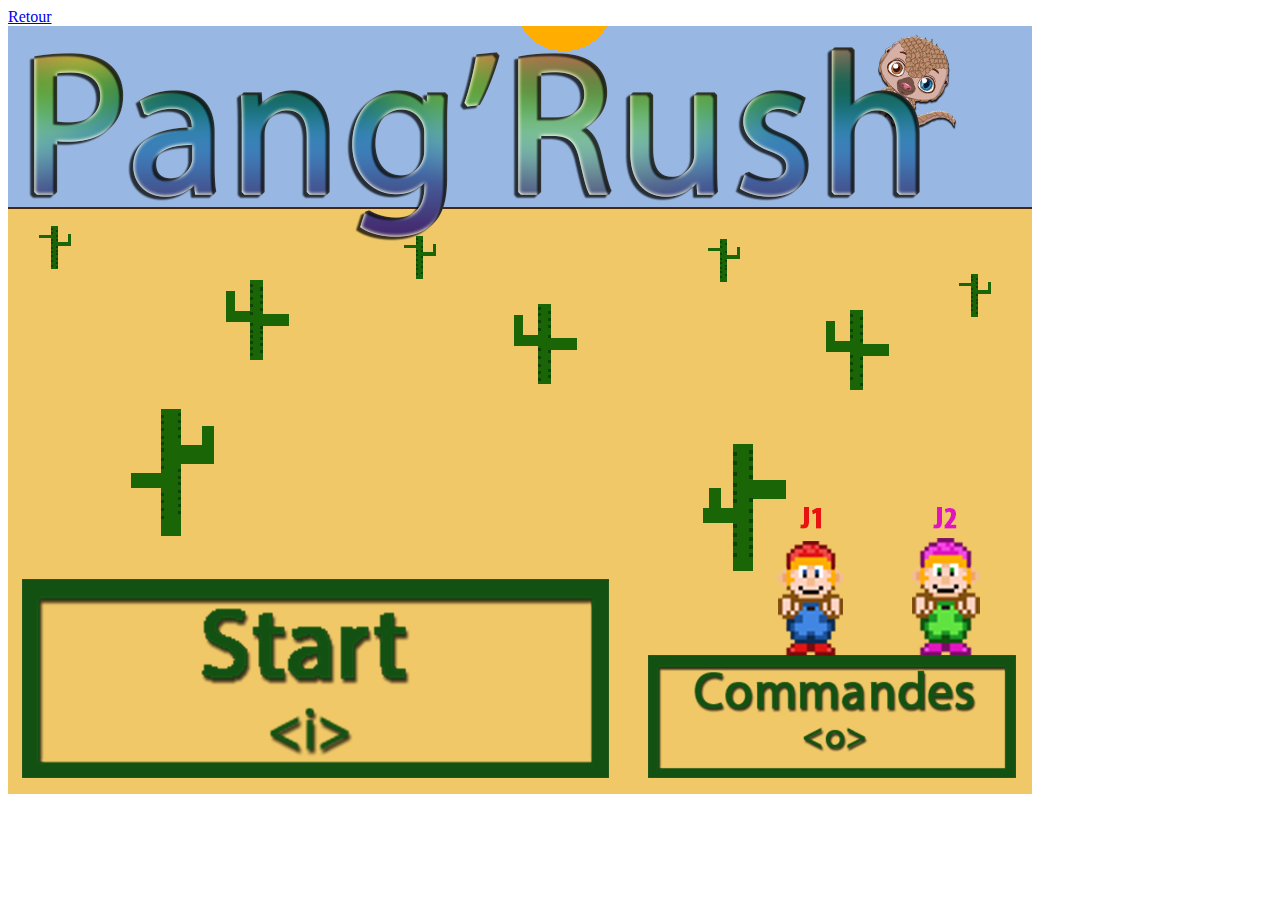
<file: index.html>
﻿<!DOCTYPE html> 
<html lang="fr"> 
<head> 
  <meta charset="utf-8"> 
  <title>Jeu des Pangolins</title> 
  <link rel="stylesheet" href="css/style.css"> 
  <script src="lib/phaser.min.js"></script> 
</head> 
<body> 
  <div><a href="https://malojsp.github.io/MaloneSite/">Retour</a></div>
<div id='content'></div> 
</body> 
<script src="javascript/menu.js"></script> 
</html>
</file>
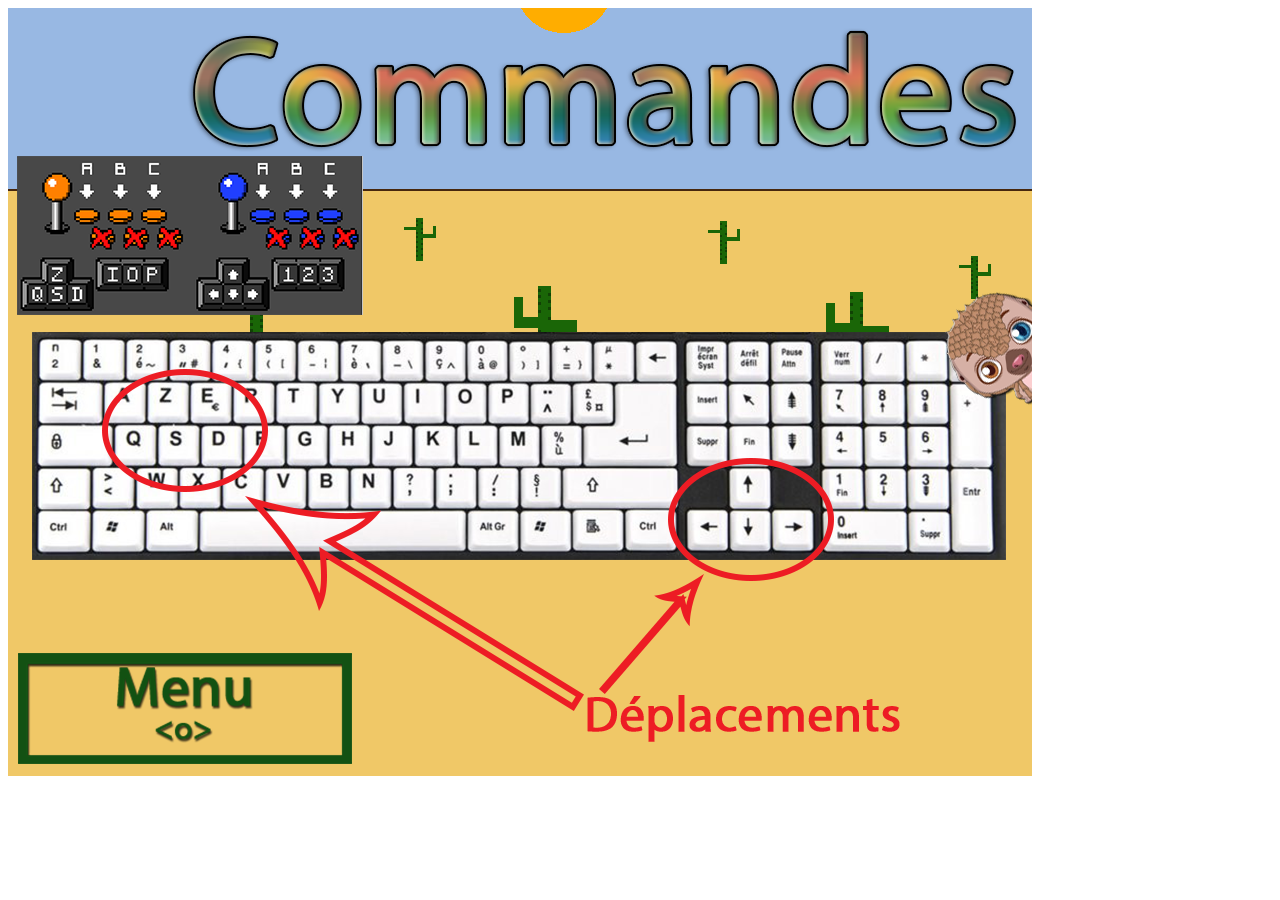
<file: commandes.html>
<!DOCTYPE html> 
<html lang="fr"> 
<head> 
  <meta charset="utf-8"> 
  <title>Jeu des Pangolins</title> 
  <link rel="stylesheet" href="css/style.css"> 
  <script src="lib/phaser.min.js"></script> 
</head> 
<body>  
<div id='content'></div> 
</body> 
<script src="javascript/commandes.js"></script> 
</html>
</file>
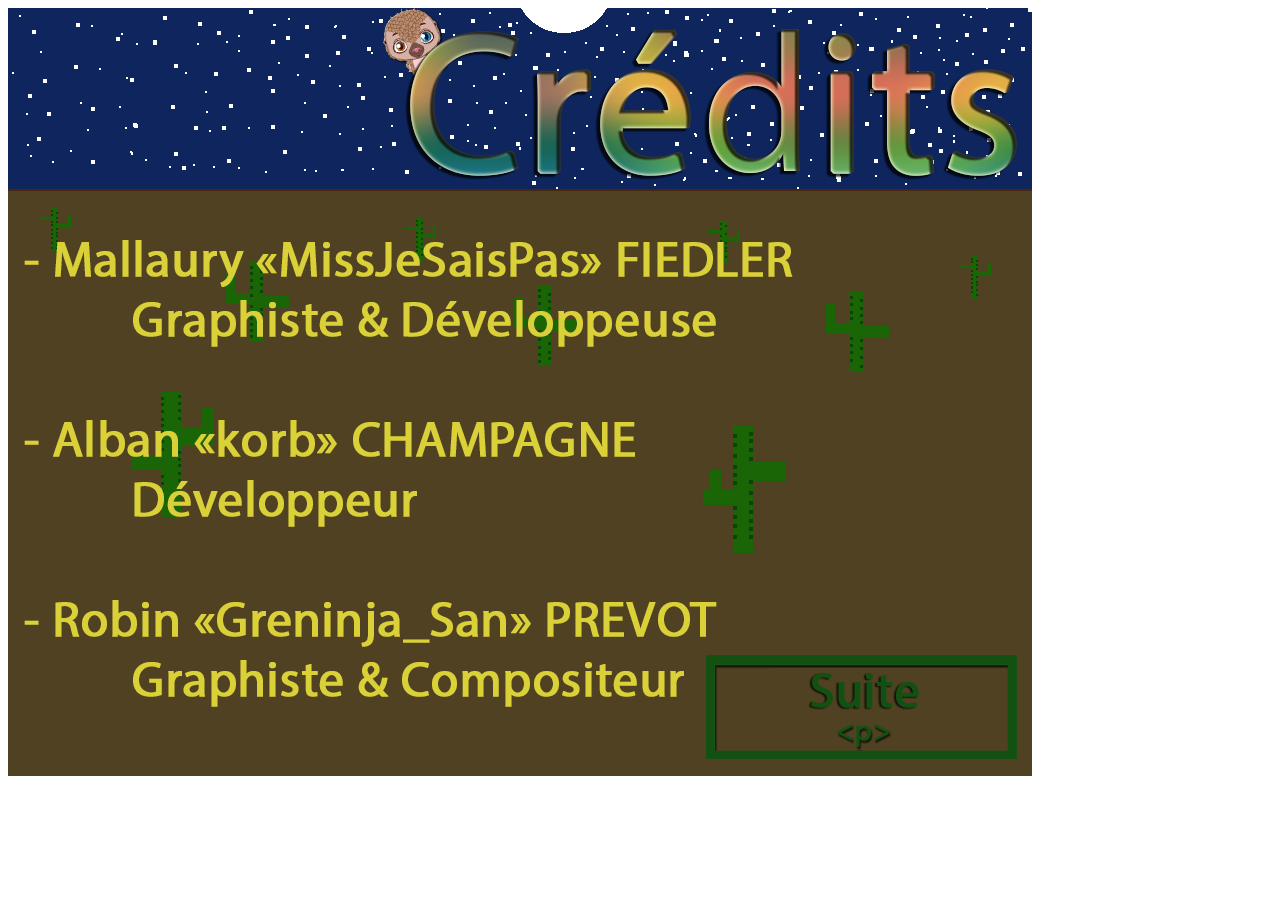
<file: credits.html>
<!DOCTYPE html> 
<html lang="fr"> 
<head> 
  <meta charset="utf-8"> 
  <title>Jeu des Pangolins</title> 
  <link rel="stylesheet" href="css/style.css"> 
  <script src="lib/phaser.min.js"></script> 
</head> 
<body> 
<div id='content'></div> 
</body> 
<script src="javascript/credits.js"></script> 
</html>
</file>
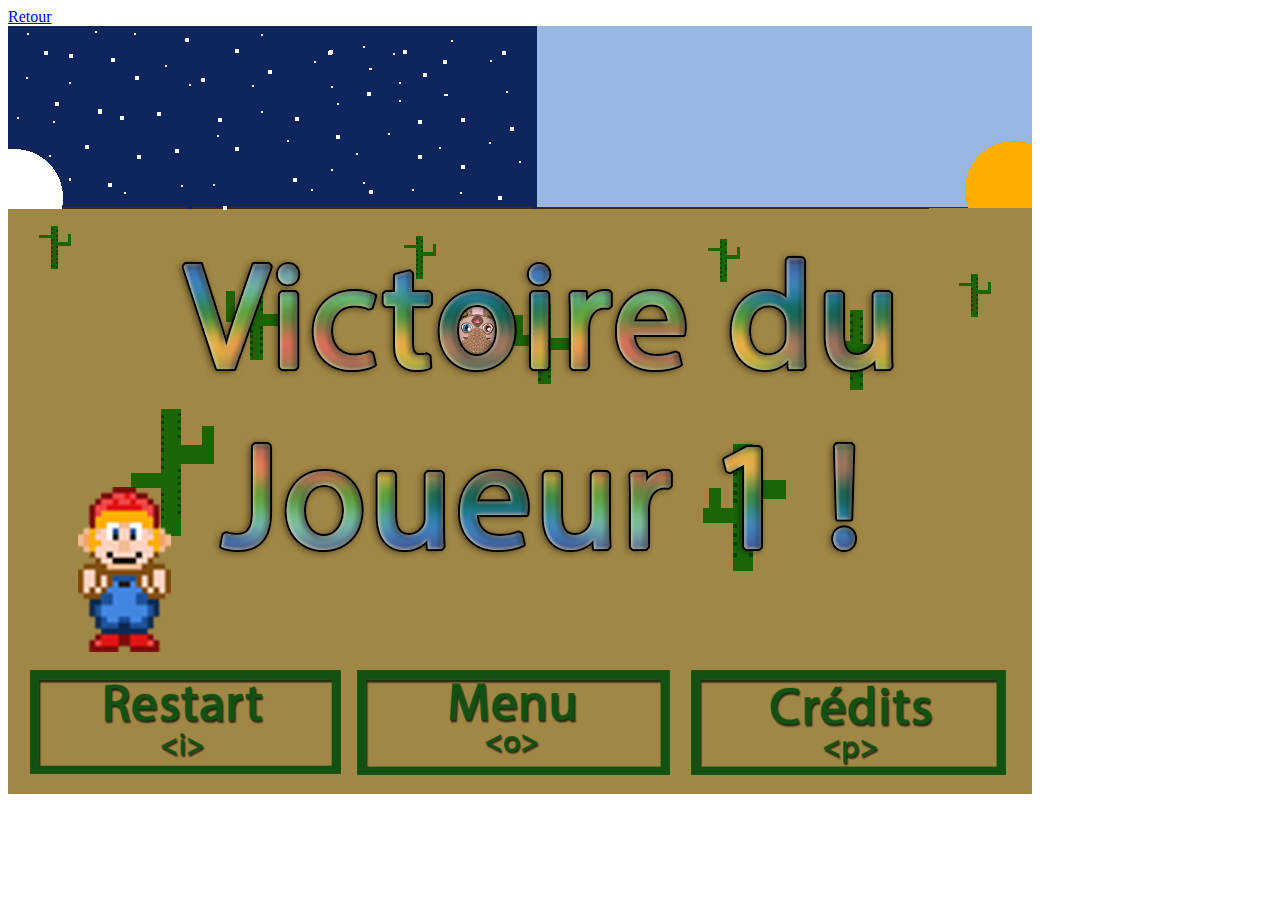
<file: victoireJ1.html>
<!DOCTYPE html> 
<html lang="fr"> 
<head> 
  <meta charset="utf-8"> 
  <title>Jeu des Pangolins</title> 
  <link rel="stylesheet" href="css/style.css"> 
  <script src="lib/phaser.min.js"></script> 
</head> 
<body> 
  <div><a href="https://malojsp.github.io/MaloneSite/">Retour</a></div>
<div id='content'></div> 
</body> 
<script src="javascript/victoireJ1.js"></script> 
</html>
</file>
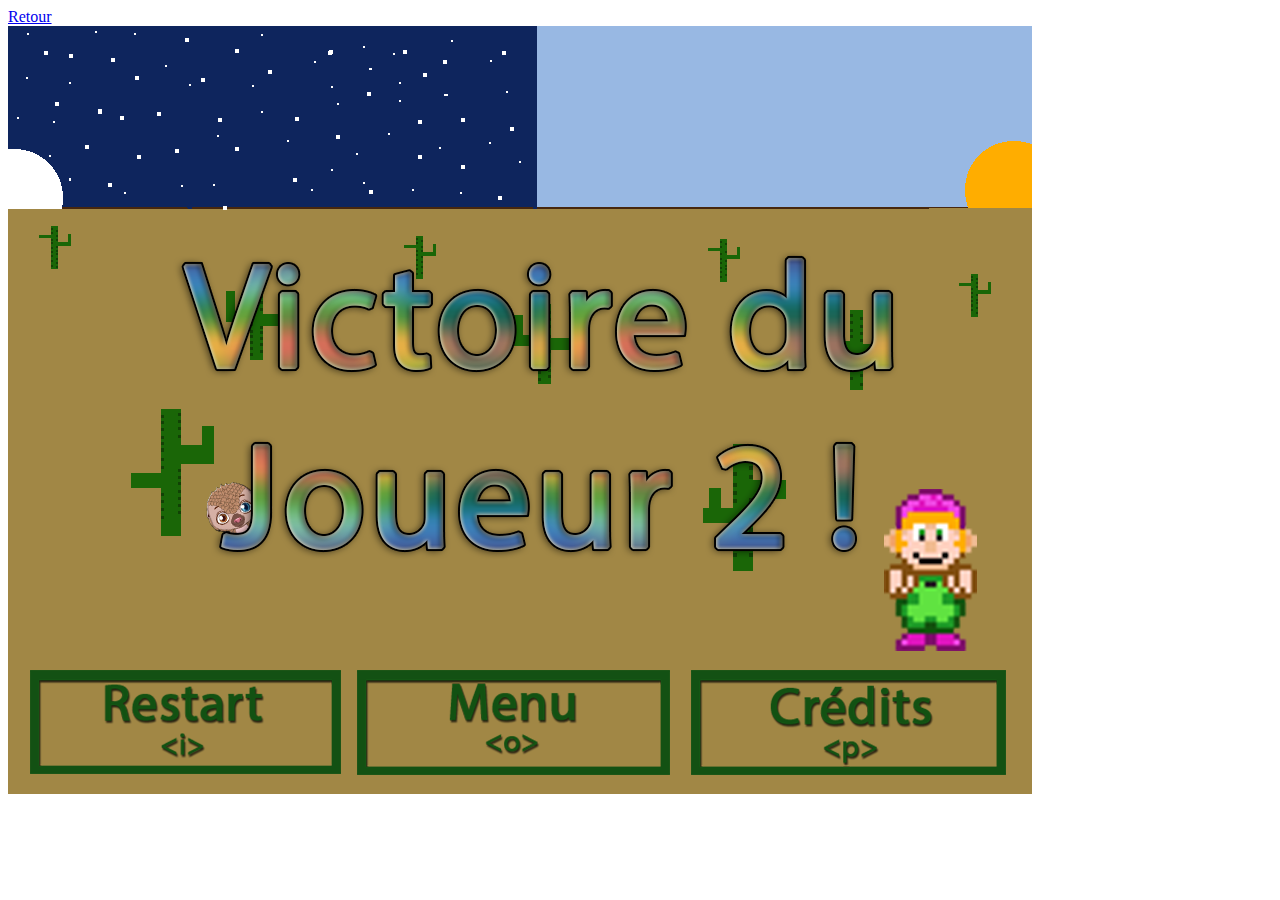
<file: victoireJ2.html>
<!DOCTYPE html> 
<html lang="fr"> 
<head> 
  <meta charset="utf-8"> 
  <title>Jeu des Pangolins</title> 
  <link rel="stylesheet" href="css/style.css"> 
  <script src="lib/phaser.min.js"></script> 
</head> 
<body> 
  <div><a href="https://malojsp.github.io/MaloneSite/">Retour</a></div>
<div id='content'></div> 
</body> 
<script src="javascript/victoireJ2.js"></script> 
</html>
</file>
<file: css/style.css>
h1{ 
text-align:center; 
}
</file>
